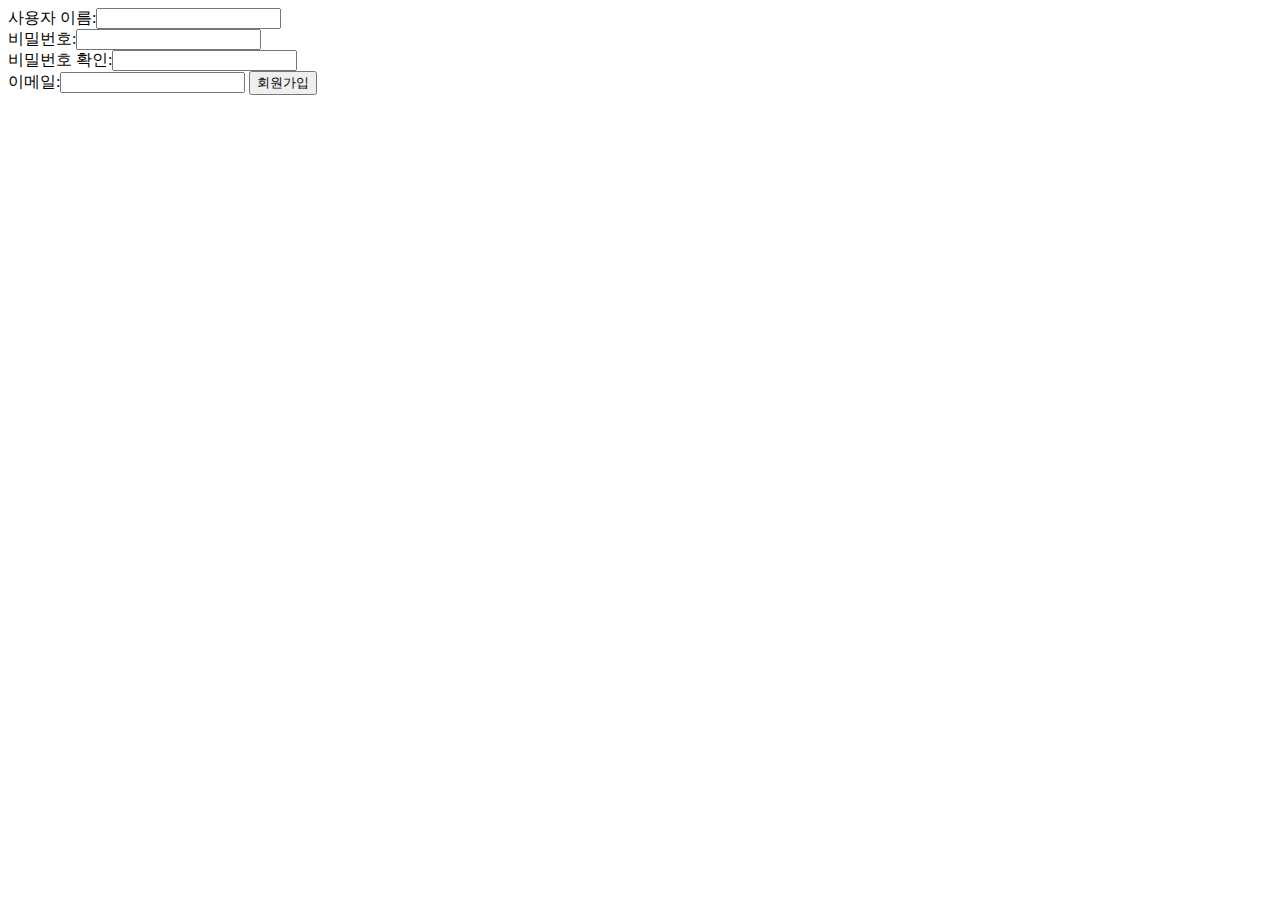
<file: shopping/src/main/resources/templates/signUp.html>
<!DOCTYPE html>
<html>
<head>
<meta charset="UTF-8">
<title>Insert title here</title>
</head>
<body>
<div>
	<form method="post" action="/signUp">
		사용자 이름:<input type = "text" name = "username"><br>
		비밀번호:<input type = "password" name = "password"><br>
		비밀번호 확인:<input type = "password" name = "passwordCheck"><br>
		이메일:<input type  = "email" name = "email">
		<button type="submit">회원가입</button>
	</form>
</div>
</body>
</html>
</file>
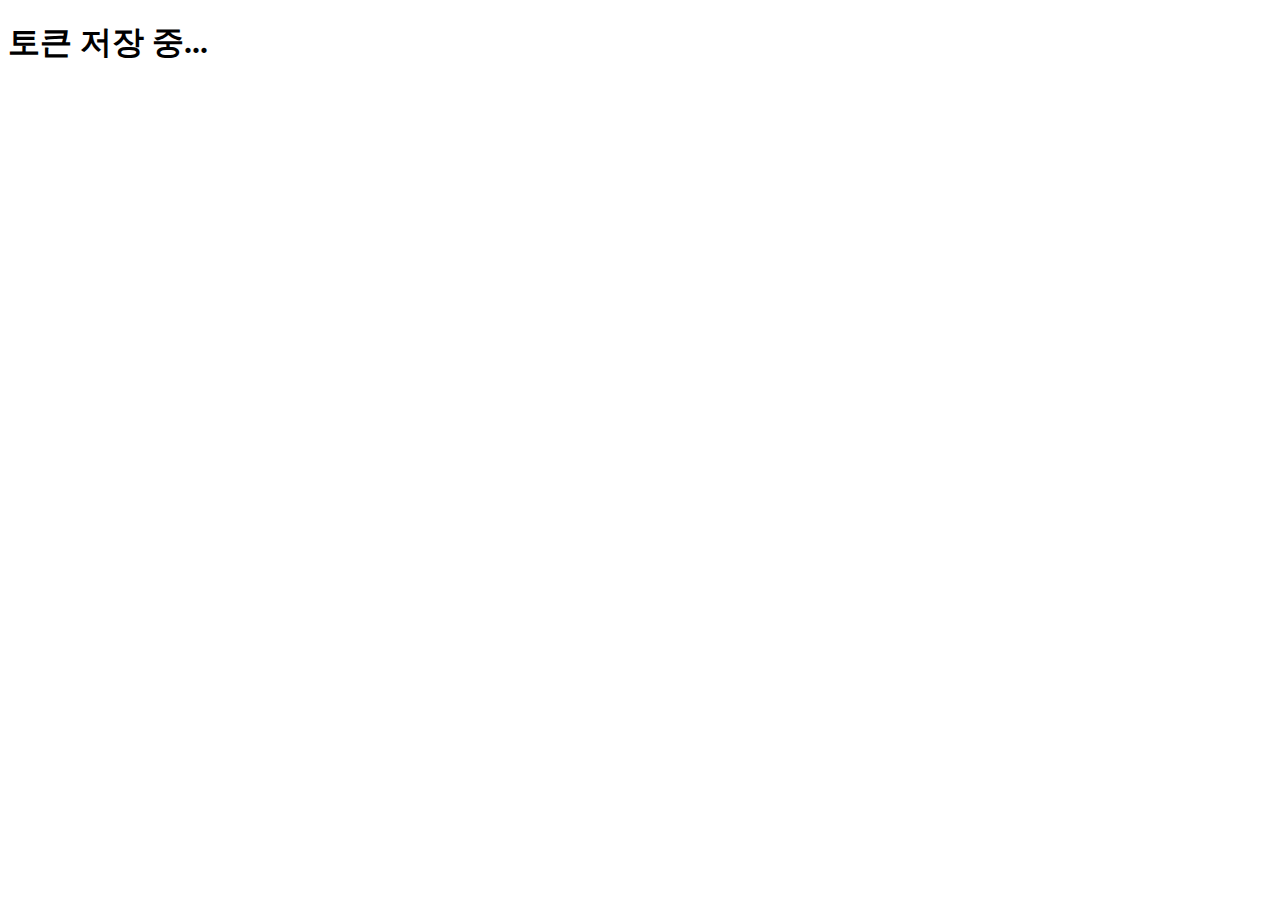
<file: shopping/src/main/resources/templates/token-save.html>
<!DOCTYPE html>
<html lang="ko">
<head>
    <meta charset="UTF-8">
    <meta name="viewport" content="width=device-width, initial-scale=1.0">
    <title>Token Save</title>
</head>
<body>
    <h1>토큰 저장 중...</h1>

    <script>
        /* document.addEventListener("DOMContentLoaded", function() {
            // 서버에서 전달받은 액세스 토큰을 헤더에서 추출
            const accessToken = '<%= request.getHeader("Authorization") %>';            
            if (accessToken) {
                // 로컬 스토리지에 저장
                localStorage.setItem('accessToken', accessToken);
                console.log("Access Token 저장 완료");
            } else {
                console.error("Access Token이 없습니다.");
            }
            
            // 저장 후 메인 페이지로 리다이렉트
            window.location.href = "/";
        }); */
    </script>
</body>
</html>
</file>
